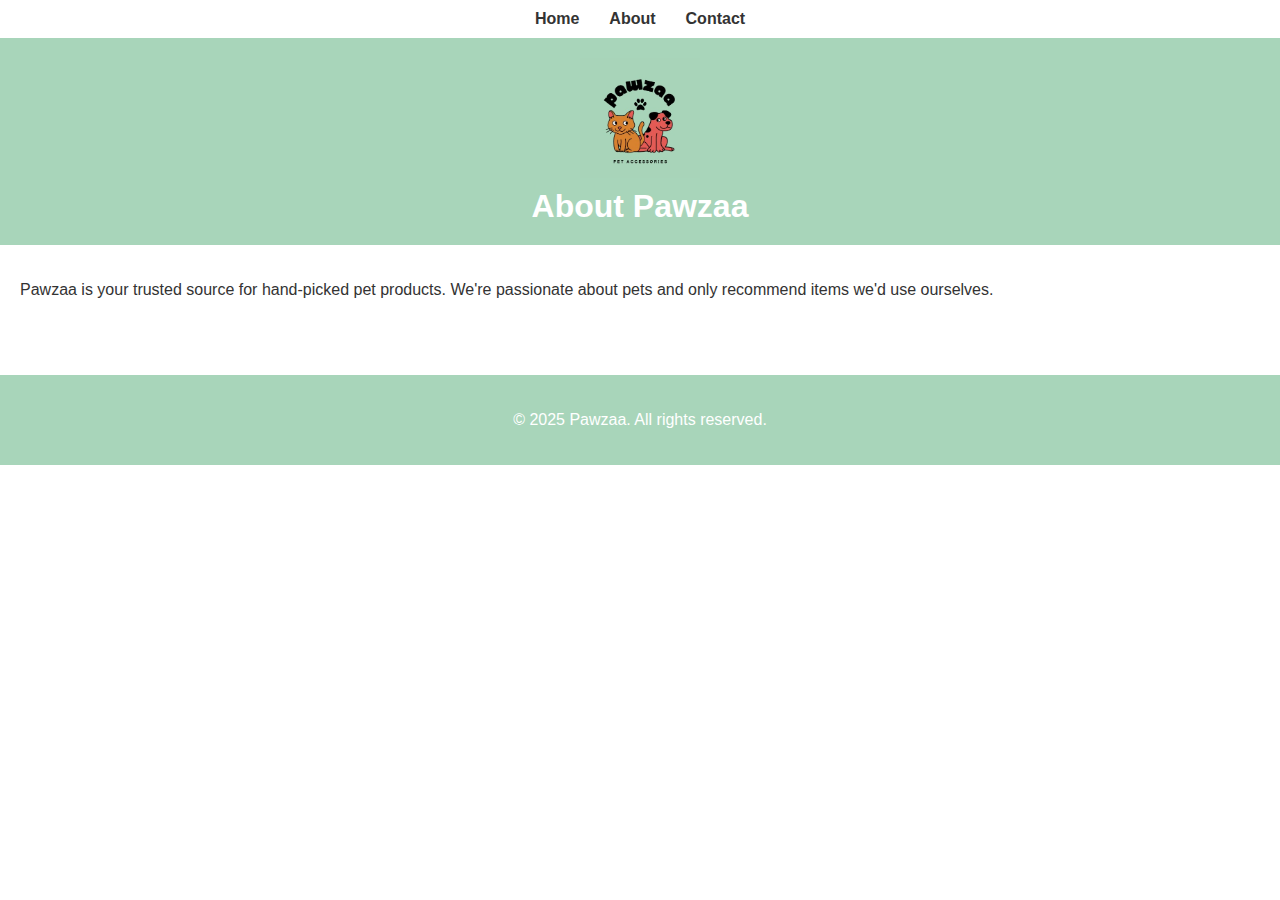
<file: about.html>
<!DOCTYPE html>
<html lang="en">
<head>
  <meta charset="UTF-8" />
  <meta name="viewport" content="width=device-width, initial-scale=1.0"/>
  <title>About - Pawzaa</title>
  <link rel="stylesheet" href="style.css" />
  <meta name="description" content="Pawzaa is your trusted source for pet toys, food, and accessories. Curated with care.">
<meta name="keywords" content="pet store, dog toys, cat food, pet accessories, Pawzaa">
<meta name="author" content="Pawzaa">
<meta name="google-site-verification" content="XGDgGaAnX8-nnXfSufSvnU0OhkhkobGH8Psx5bGrJ9I" />
</head>
<body>
  <nav>
    <ul>
      <li><a href="index.html">Home</a></li>
      <li><a href="about.html">About</a></li>
      <li><a href="contact.html">Contact</a></li>
    </ul>
  </nav>

  <header>
    <img src="logo.png" alt="Pawzaa Logo" class="logo" />
    <h1>About Pawzaa</h1>
  </header>

  <main>
    <p>Pawzaa is your trusted source for hand-picked pet products. We're passionate about pets and only recommend items we'd use ourselves.</p>
  </main>

  <footer>
    <p>&copy; 2025 Pawzaa. All rights reserved.</p>
  </footer>
</body>
</html>
</file>
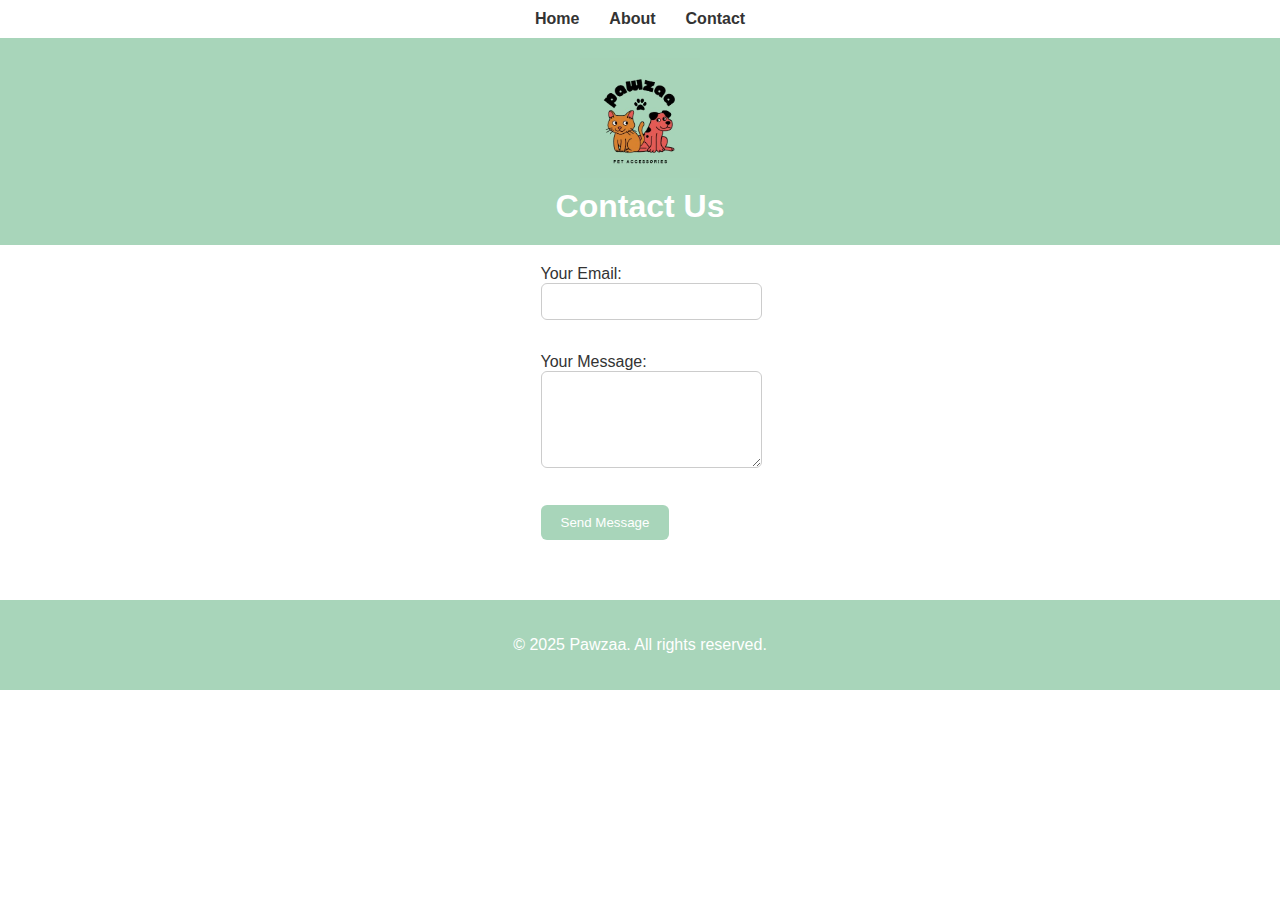
<file: contact.html>
<!DOCTYPE html>
<html lang="en">
<head>
  <meta charset="UTF-8" />
  <meta name="viewport" content="width=device-width, initial-scale=1.0"/>
  <title>Contact - Pawzaa</title>
  <link rel="stylesheet" href="style.css" />
  <meta name="description" content="Pawzaa is your trusted source for pet toys, food, and accessories. Curated with care.">
<meta name="keywords" content="pet store, dog toys, cat food, pet accessories, Pawzaa">
<meta name="author" content="Pawzaa">
<meta name="google-site-verification" content="XGDgGaAnX8-nnXfSufSvnU0OhkhkobGH8Psx5bGrJ9I" />
</head>
<body>
  <nav>
    <ul>
      <li><a href="index.html">Home</a></li>
      <li><a href="about.html">About</a></li>
      <li><a href="contact.html">Contact</a></li>
    </ul>
  </nav>

  <header>
    <img src="logo.png" alt="Pawzaa Logo" class="logo" />
    <h1>Contact Us</h1>
  </header>

  <main>
    <form action="https://formspree.io/f/xzzrgyyn" method="POST">
      <label for="email">Your Email:</label><br />
      <input type="email" name="email" required><br><br>
  
      <label for="message">Your Message:</label><br />
      <textarea name="message" rows="5" required></textarea><br><br>
  
      <button type="submit">Send Message</button>
    </form>
  </main>
  

  <footer>
    <p>&copy; 2025 Pawzaa. All rights reserved.</p>
  </footer>
</body>
</html>
</file>
<file: style.css>
body {
  font-family: 'Segoe UI', Tahoma, Geneva, Verdana, sans-serif;
  margin: 0;
  background-color: #ffffff;
  color: #333;
}
nav {
  background-color: white;
  padding: 10px 0;
  box-shadow: 0 2px 5px rgba(0,0,0,0.05);
}

nav ul {
  list-style: none;
  margin: 0;
  padding: 0;
  display: flex;
  justify-content: center;
  gap: 30px;
}

nav a {
  text-decoration: none;
  color: #333;
  font-weight: bold;
  transition: color 0.2s ease;
}

nav a:hover {
  color: #A8D5BA;
}


header {
  background-color: #A8D5BA;
  padding: 20px;
  text-align: center;
}

.logo {
  max-width: 120px;
  display: block;
  margin: 0 auto 10px;
}

h1 {
  margin: 0;
  color: white;
  font-size: 2rem;
}

main {
  padding: 20px;
  display: grid;
  grid-template-columns: repeat(auto-fit, minmax(250px, 1fr));
  gap: 20px;
}

.product {
  background-color: #f7f7f7;
  border-radius: 12px;
  padding: 15px;
  box-shadow: 0 2px 8px rgba(0,0,0,0.05);
  text-align: center;
  transition: transform 0.2s ease;
}

.product:hover {
  transform: scale(1.02);
}

.product img {
  width: 100%;
  max-height: 200px;
  object-fit: contain;
  border-radius: 8px;
  margin-bottom: 10px;
}

.product h2 {
  font-size: 1.2rem;
  margin: 10px 0 5px;
}

.product p {
  font-size: 0.9rem;
  margin-bottom: 10px;
}

.product a {
  display: inline-block;
  background-color: #A8D5BA;
  color: white;
  padding: 10px 16px;
  text-decoration: none;
  border-radius: 6px;
  transition: background-color 0.2s;
}

.product a:hover {
  background-color: #91c7aa;
}
footer {
  text-align: center;
  padding: 20px;
  background-color: #A8D5BA;
  color: white;
  margin-top: 40px;
}
section {
  margin-bottom: 40px;
}

section h2 {
  color: #A8D5BA;
  border-bottom: 2px solid #A8D5BA;
  padding-bottom: 5px;
  margin-bottom: 15px;
}

.product-grid {
  display: grid;
  grid-template-columns: repeat(auto-fit, minmax(250px, 1fr));
  gap: 20px;
}
.filters {
  text-align: center;
  margin: 20px 0;
}
.filters button {
  background-color: #A8D5BA;
  color: white;
  border: none;
  padding: 10px 15px;
  margin: 5px;
  border-radius: 6px;
  cursor: pointer;
}
.filters button:hover {
  background-color: #91c7aa;
}
form {
  max-width: 500px;
  margin: 0 auto;
}
input, textarea {
  width: 100%;
  padding: 10px;
  margin-bottom: 15px;
  border-radius: 6px;
  border: 1px solid #ccc;
}
button {
  background-color: #A8D5BA;
  color: white;
  padding: 10px 20px;
  border: none;
  border-radius: 6px;
  cursor: pointer;
}
button:hover {
  background-color: #91c7aa;
}
@media (max-width: 600px) {
  nav ul {
    flex-direction: column;
    gap: 10px;
  }

  .product-grid {
    grid-template-columns: 1fr;
  }

  .filters {
    display: flex;
    flex-wrap: wrap;
    justify-content: center;
  }

  form {
    padding: 0 15px;
  }
}
</file>
